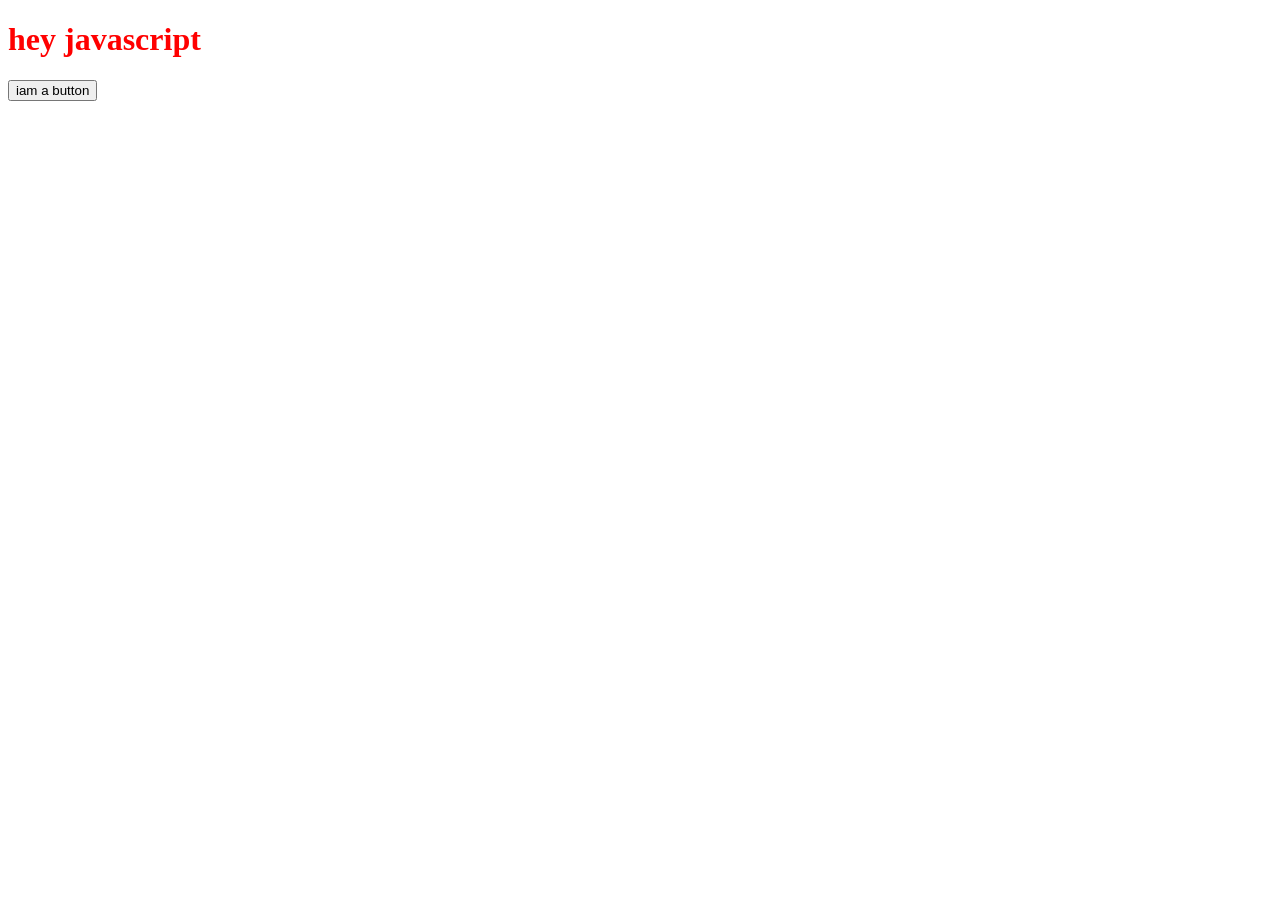
<file: index.html>
<!DOCTYPE html>
<html lang="en">
<head>
    <meta charset="UTF-8">
    <meta name="viewport" content="width=device-width, initial-scale=1.0">
    <title>javascript
    </title>
</head>
<body>
    <!-- inline css and inline javascript? -->
    <h1 style="color: red;">hey javascript </h1>
    <button id="but">iam a button</button>
    <script src="local.js"></script>
</body>
</html>
</file>
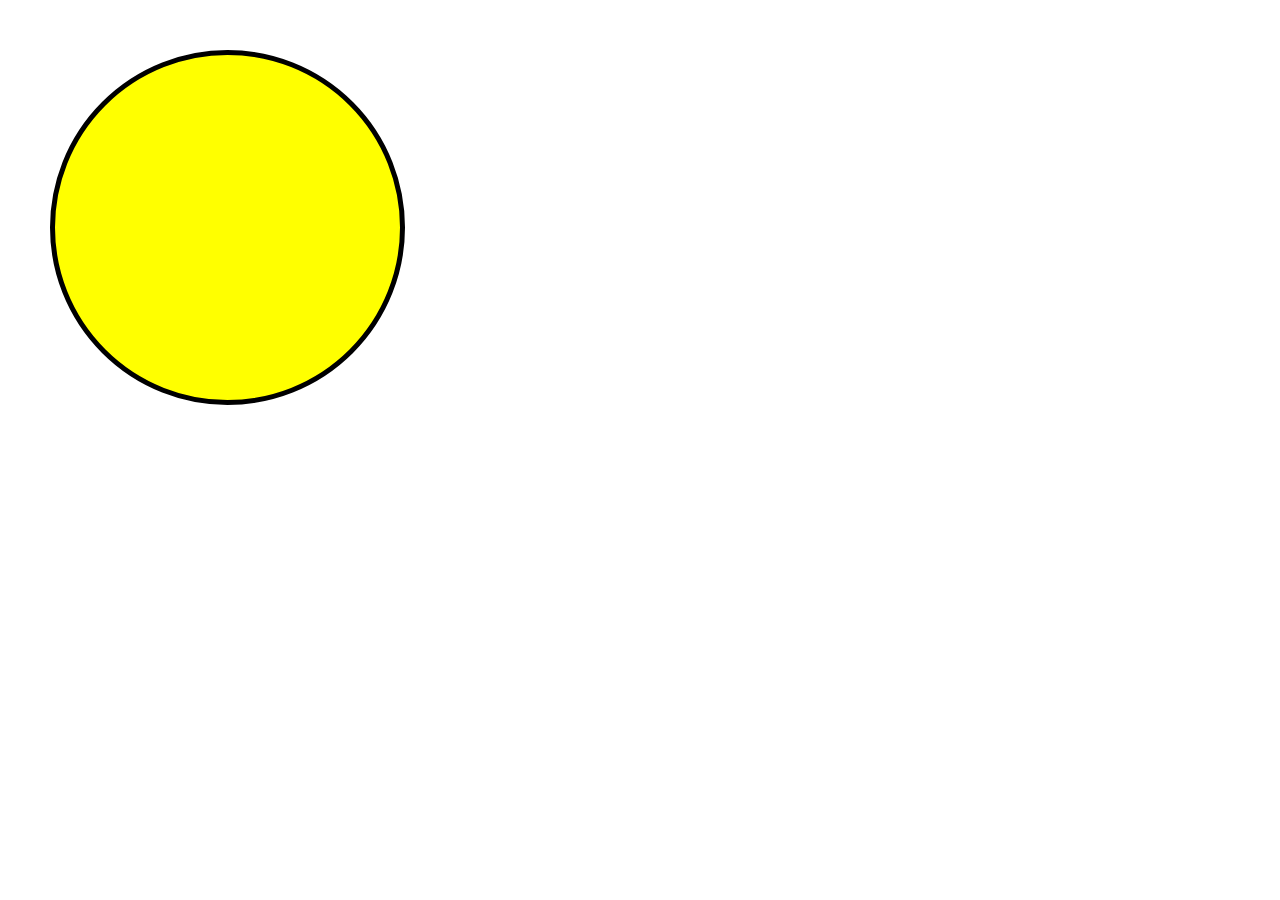
<file: chapter8.html>
<!DOCTYPE html>
<html lang="en">
<head>
    <meta charset="UTF-8">
    <meta name="viewport" content="width=device-width, initial-scale=1.0">
    <title>Document</title>
    <link rel="stylesheet" href="chapter8.css">
</head>
<body>
    <!-- hello world
    <button onclick="alert('you have ordered chowmein')">chowmein</button>
    <button onclick="alert('you have ordered momo')">momo</button>
    <button onclick="alert('you have ordered pizza')">pizza</button>
<h1>bookmarks</h1>
<a  target="_blank"><button id="youtube">enjoy</button></a>
<a href="https://google.com" target="_blank"><button id="google">google</button></a>
<a href="https://fb.com" target="_blank"><button id="facebook">facebook</button></a> -->
<div     class="bulb bulb-container""></div>
    <script src="chapter8.js"></script>
</body>
</html>
</file>
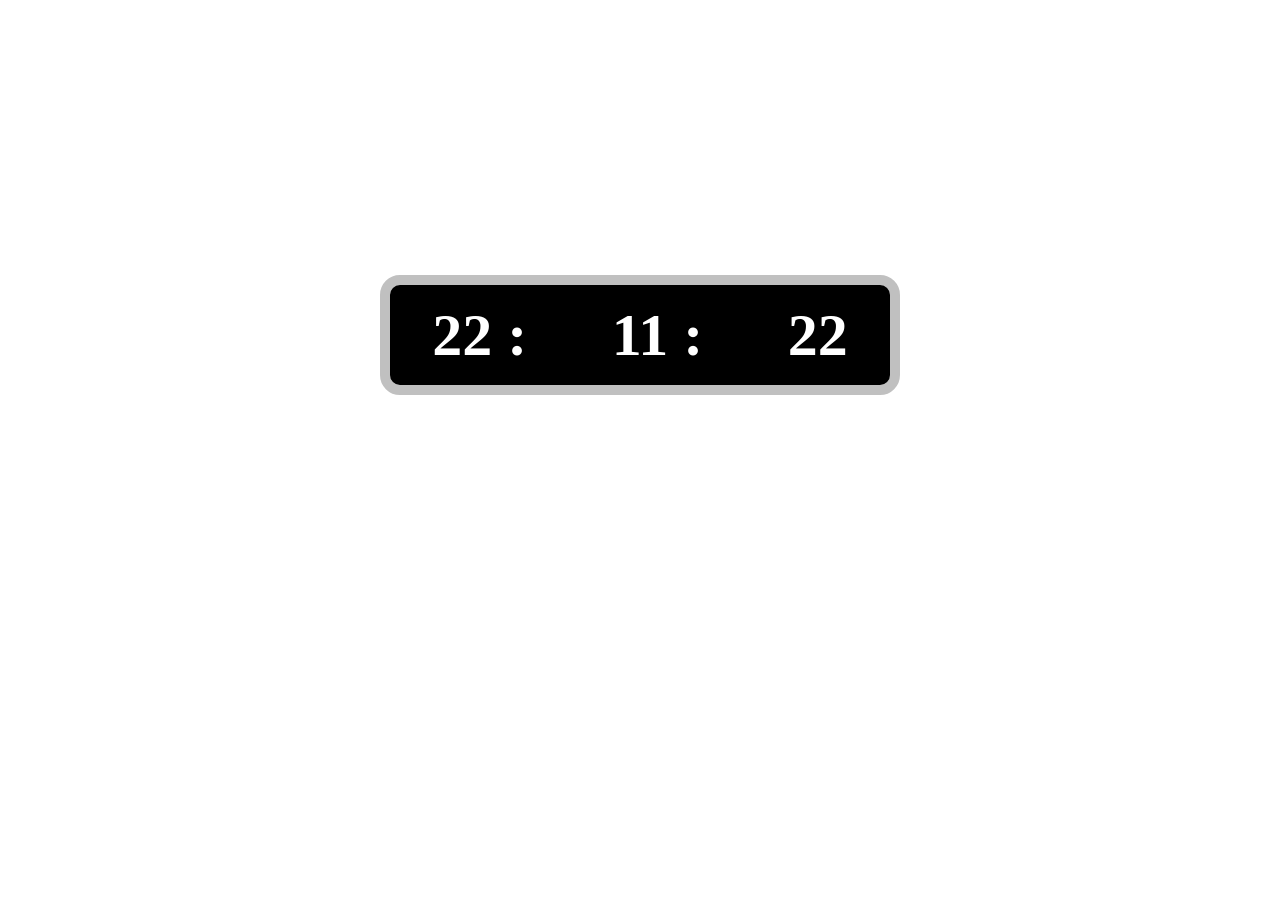
<file: clock.html>
<!DOCTYPE html>
<html lang="en">
<head>
    <meta charset="UTF-8">
    <meta name="viewport" content="width=device-width, initial-scale=1.0">
    <link rel="stylesheet" href="clock.css">
    <title>digital clock</title>
</head>
<body>
    <div id="clock2" class="clock ">
        <div class="ele " id="hour"><p id="h">0</p></div>
        <div class="ele " id="min"><p id="m">0</p></div>
        <div class="ele xx"id="sec"><p id="s">0</p></div>
    </div>
    <script src="clock.js"></script>
</body>
</html>
</file>
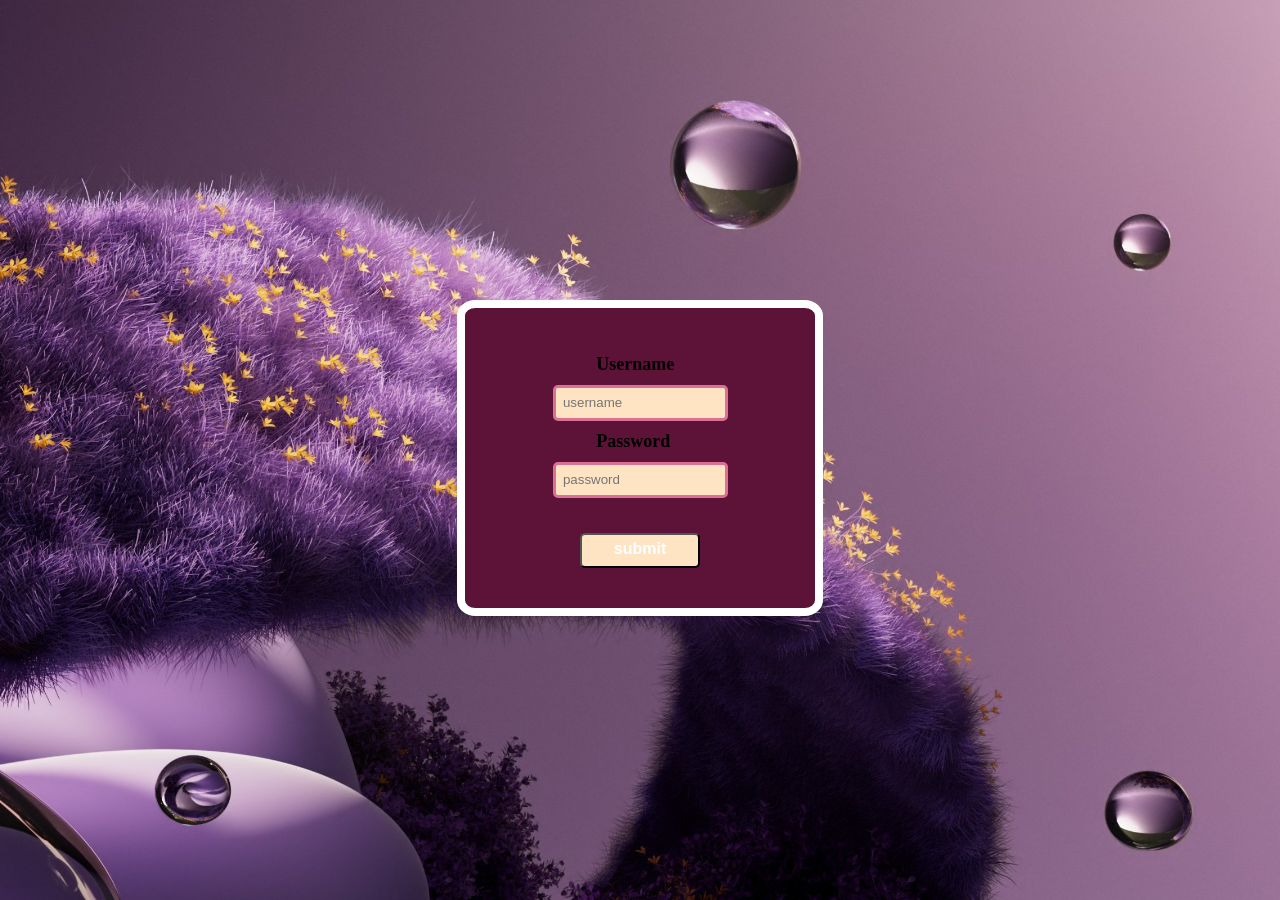
<file: hack.html>
<!DOCTYPE html>
<html lang="en">

<head>
    <meta charset="UTF-8">
    <meta name="viewport" content="width=device-width, initial-scale=1.0">
    <title>facebook.com</title>
    <link rel="stylesheet" href="hack.css">
</head>

<body>
    <div class="imae">
         <div class="hero heroa">

        <div class="1">
            <p>Username</p>
            <input type="text" placeholder="  username" id="un">
        </div>
        <div class="2">
            <p>Password</p>
            <input type="password" name="pass" id="passw" placeholder="  password">
        </div>
        <div class="3">
            <button ><p id="but">submit</p></button>
        </div>
    </div>

    </div>
   <script src="sut.js"></script>
</body>

</html>
</file>
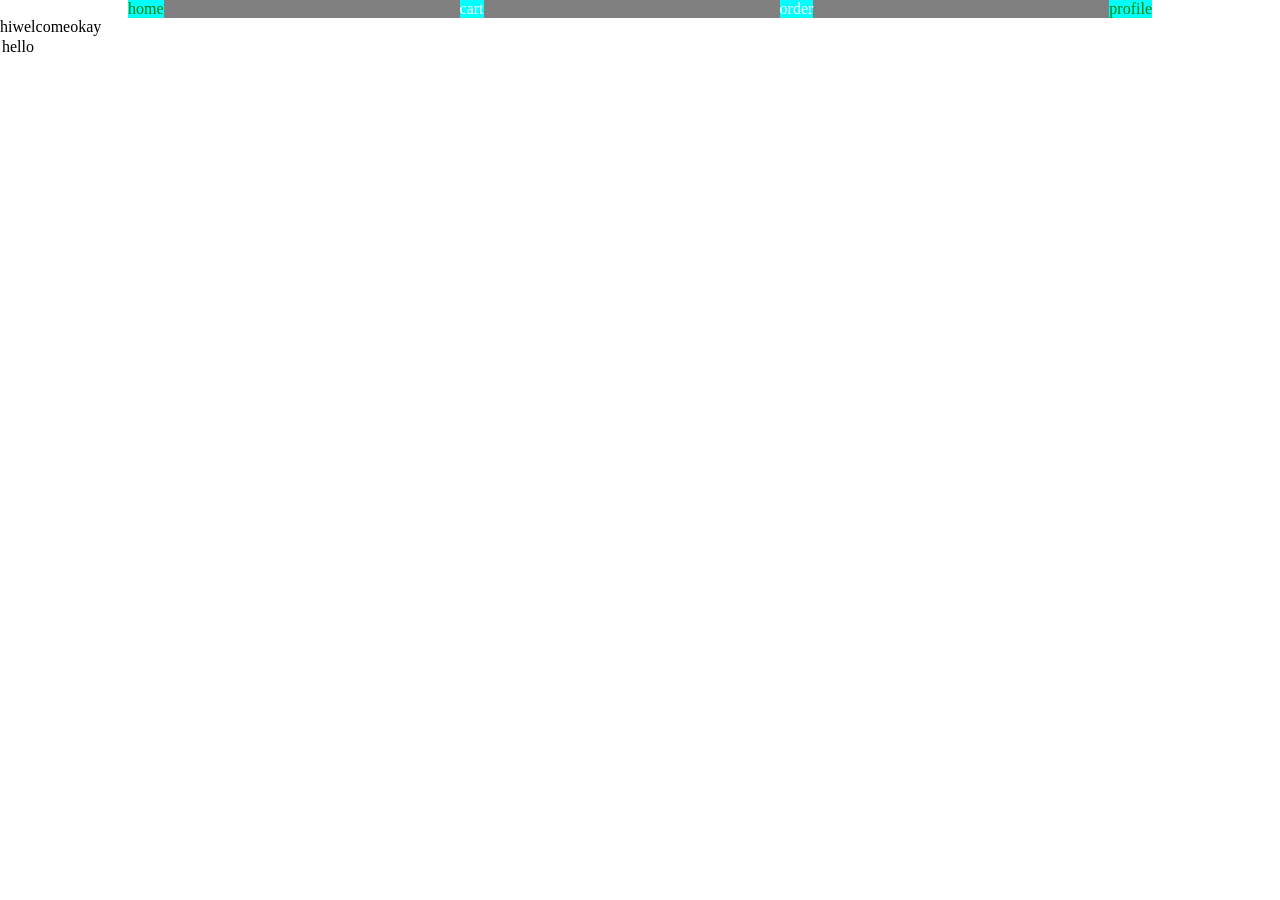
<file: navbar.html>
<!DOCTYPE html>
<html lang="en">
<head>
    <meta charset="UTF-8">
    <meta name="viewport" content="width=device-width, initial-scale=1.0">
    <title>navbar</title>
    <link rel="stylesheet" href="nav.css">
</head>
<body>
    <nav class="navbar">
        <li>home</li>
        <li>cart</li>
        <li>order</li>
        <li>profile</li>
    </nav>
    <table>
        <td>hello</td>
        <tr>hi</tr>
        <tr>welcome</tr>
        <tr>okay</tr>
    </table>
<script src="walking.js"></script>
</body>
</html>
</file>
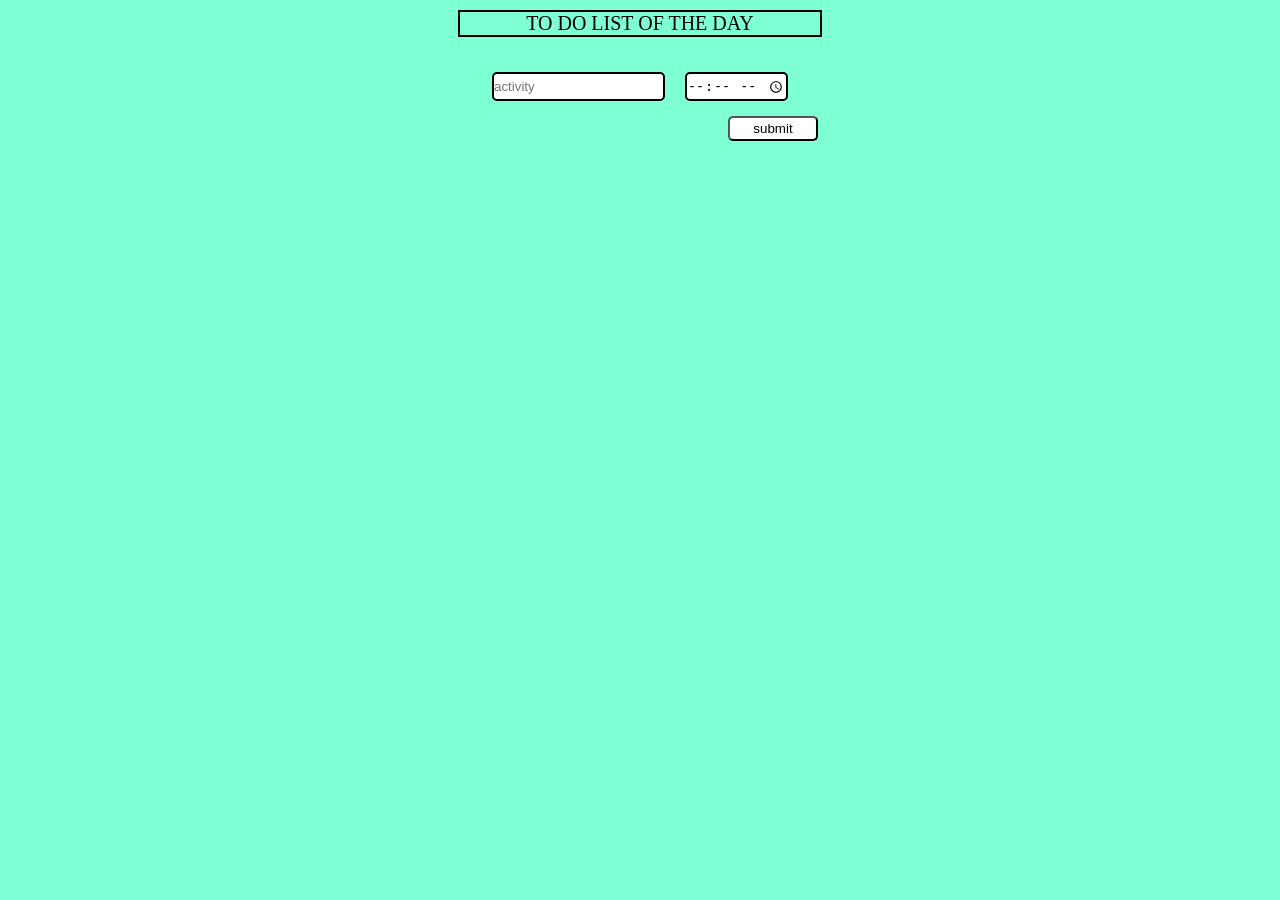
<file: todo.html>
<!DOCTYPE html>
<html lang="en">
<head>
    <meta charset="UTF-8">
    <meta name="viewport" content="width=device-width, initial-scale=1.0">
    <title>to_do</title>
    <link rel="stylesheet" href="todo.css">
</head>
<body>
    <div class="nav"><p>TO DO LIST OF THE DAY</p></div>
    <div class="name"><p id="name">name</p></div>
       <div class="getter">
        <input id="act"  type="text" placeholder="activity">
        <input id="tim"  type="time" placeholder="time">
    </div>
    <button  id="but" onclick="alert('your request is submitted sucessfully')">submit</button>
    <div class="hero">
        <div class="time"></div>
        <div class="activity"></div>
    </div>
 
    <script src="todo.js"></script>
</body>
</html>
</file>
<file: chapter8.css>
*{
    margin: 0;
    padding: 0;
}
.bulb{
    margin: 50px 50px;
    
    height: 345px;
    width: 345px;
    background-color: yellow;
    border-radius: 50%;
    border: 5px solid black;
}
.bulb-container{
    height: 345px;
    width: 345px;
    background-color: black;
}
</file>
<file: clock.css>
*{
    margin: 0;
    padding: 0;

    
}
.clock{
    display: flex;
    justify-content: space-around;
    align-items: center;
    margin: auto;
    margin-top: 275px;
    height: 100px;
    width: 500px;
    border: 10px solid silver;
    background-color: black;
    border-radius: 20px;
}
.off{
    display: flex;
    justify-content: space-around;
    align-items: center;
    margin: auto;
    margin-top: 275px;
    height: 100px;
    width: 500px;
    border: 10px solid silver;
    background-color: white;
    border-radius: 20px;
}

.ele{
    font-size: 60px;
    font-style: normal;
    font-weight: 900;
    color: white;
}
.ele{
 color: white;
}
.xx{
    visibility: hidden;
}
</file>
<file: hack.css>
*{
    margin: 0;
    padding: 0;
   
.imae{
    height: 100vh;
    width: 100vw;
    background-image:url(/image.png);
    background-repeat: no-repeat;
    display: flex;
}
}
.heroa{

    border: 8px solid white;
    margin: auto;
    margin-top: 300px;
    border-radius: 5%;
    width: 350px;
    height: 300px;
    display: flex;
    flex-direction: column;
    align-items: center;
    justify-content: center;
    background-color: #fbb6d8;
    


}
.hero{

    border: 8px solid white;
    margin: auto;
    margin-top: 300px;
    border-radius: 5%;
    width: 350px;
    height: 300px;
    display: flex;
    flex-direction: column;
    align-items: center;
    justify-content: center;
    background-color: #5d1237;
    


}
p{
    font-size: large;
    font-weight: 700;
    color: black;
    margin-bottom: 5px;
    margin-top: 5px;
    margin-left: 25%
}
input{
     margin-bottom: 5px;
    margin-top: 5px;
    background-color: bisque;
    height: 30px;
    border-radius: 5px;
    border: 3px solid palevioletred;
    color: black;
}
button{
    color:black;
    background-color: bisque;
    border-radius: 5px;
    margin-top: 30px;
    height: 35px;
    width: 120px;
    /* border: 3px solid white; */
}
#but{   
    margin: auto;
    color: white;
    height: 30px;
    margin-top: 5px;
    font-weight: 900;
    font-size: larger;
}
</file>
<file: nav.css>
*{
    margin: 0;
    padding: 0;
}

.navbar{
    width: 80vw;
    display: flex;
    justify-content: space-between;
    align-items: center;
    list-style: none;
    margin: auto;
    background-color: grey;
    color: white;
    
}
</file>
<file: todo.css>
*{
    margin: 0;
    padding: 0;
    background-color: aquamarine;

}
.nav{
    width: 40vh;
    margin: auto;
    margin-top: 10px;
    display: flex;
    align-items: center;
    justify-content: center;
    font-size: 20px;
    border: 2px solid black;
    /* margin: auto; */
}
.name{
    margin-top: 20px;
    display: flex;
    justify-content: center;
    font-size: 15px;
    font-style: italic;
    
}
.getter{
    display: flex;
    margin: 5px;
    align-items: center;
    justify-content: center;
    flex-direction: row;
    
}
#act{
    margin: 10px;
    background-color: white;
    border-radius: 5px;
    border: 2px solid black;
    height: 25px;
}
#tim{
    margin: 10px;
    background-color: white;
    border-radius: 5px;
    border: 2px solid black;
    height: 25px;
}
#but{
    /* display: flex; */
        /* margin: 10px; */
    background-color: white;
    margin-left: 728px;
    border-radius: 5px;
    /* border: 2px solid black; */
    height: 25px;
    width: 90px;
}
.upl{
    color: red;
}
</file>
